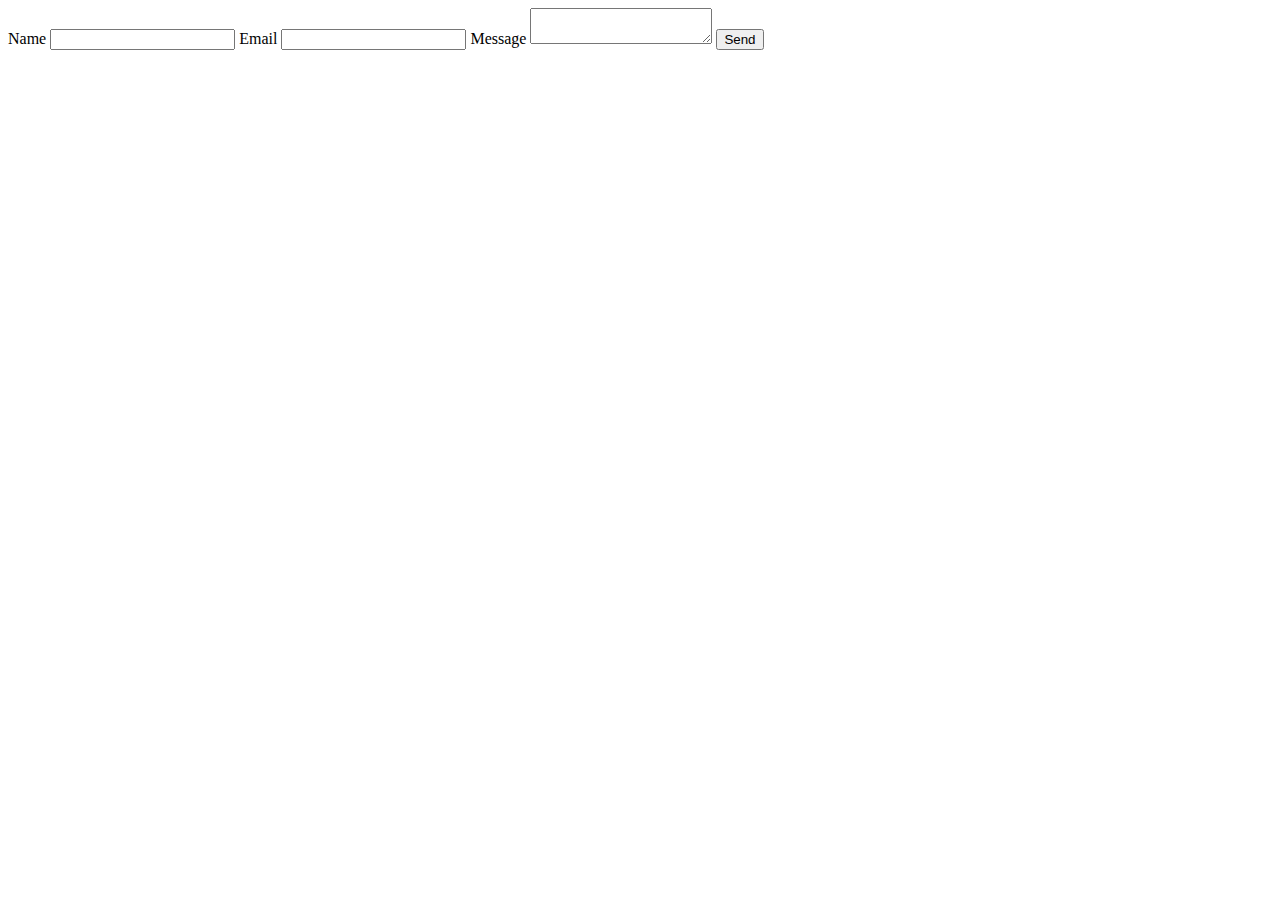
<file: mailBox.html>
<!DOCTYPE html>
<html>
    <head>
        <title>Contact Form</title>
    </head>
    <body>
        <form id="contact-form">
            <input type="hidden" name="contact_number" />
            <label>Name</label>
            <input type="text" name="user_name" />
            <label>Email</label>
            <input type="email" name="user_email" />
            <label>Message</label>
            <textarea name="message"></textarea>
            <input type="submit" value="Send" />
        </form>
    </body>
</html>
</file>
